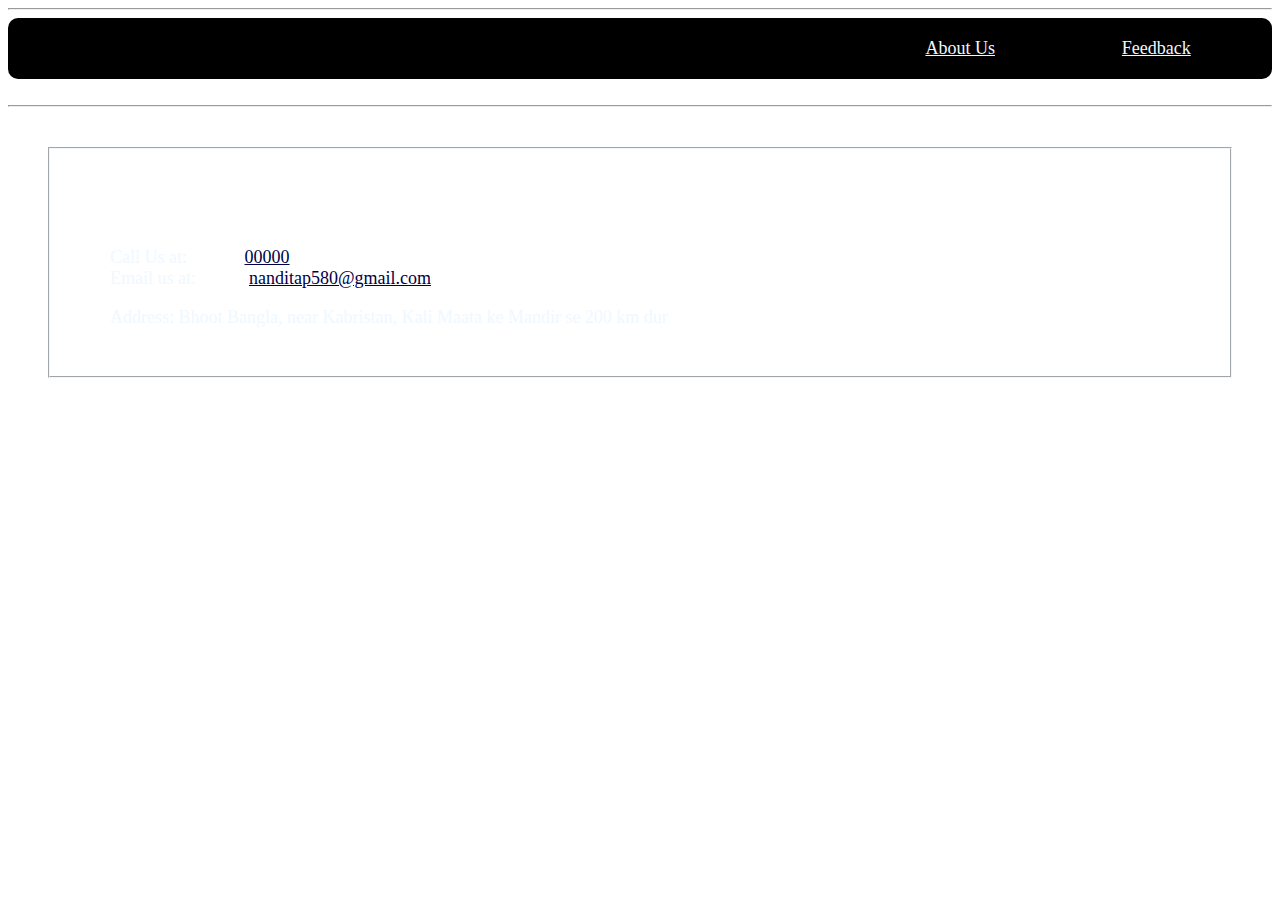
<file: contact.html>
<!DOCTYPE html>
<html>
    <head>
        <title>Noice Page</title>
        <link rel = "stylesheet" href="style.css">
    </head>
    <body>
        <hr>
        <nav>
        <a href= "index.html">About Us</a>
        <a href= "feedback.html" >Feedback</a>
        </nav>
         <br>  
        <hr>
        <div id ="special">
        <h2>Contact Us</h2>
        <p>Call Us at: <a href="tel:+000000" style="color: rgb(0, 0, 70);">00000</a><br>
        Email us at:<a href= "mailto:nanditap580@gmail.com" style="color: rgb(0, 0, 70);">nanditap580@gmail.com</a></p>
        <p>Address: Bhoot Bangla, near Kabristan, Kali Maata ke Mandir se 200 km dur</p>
        </div>
    </body>
</html>
</file>
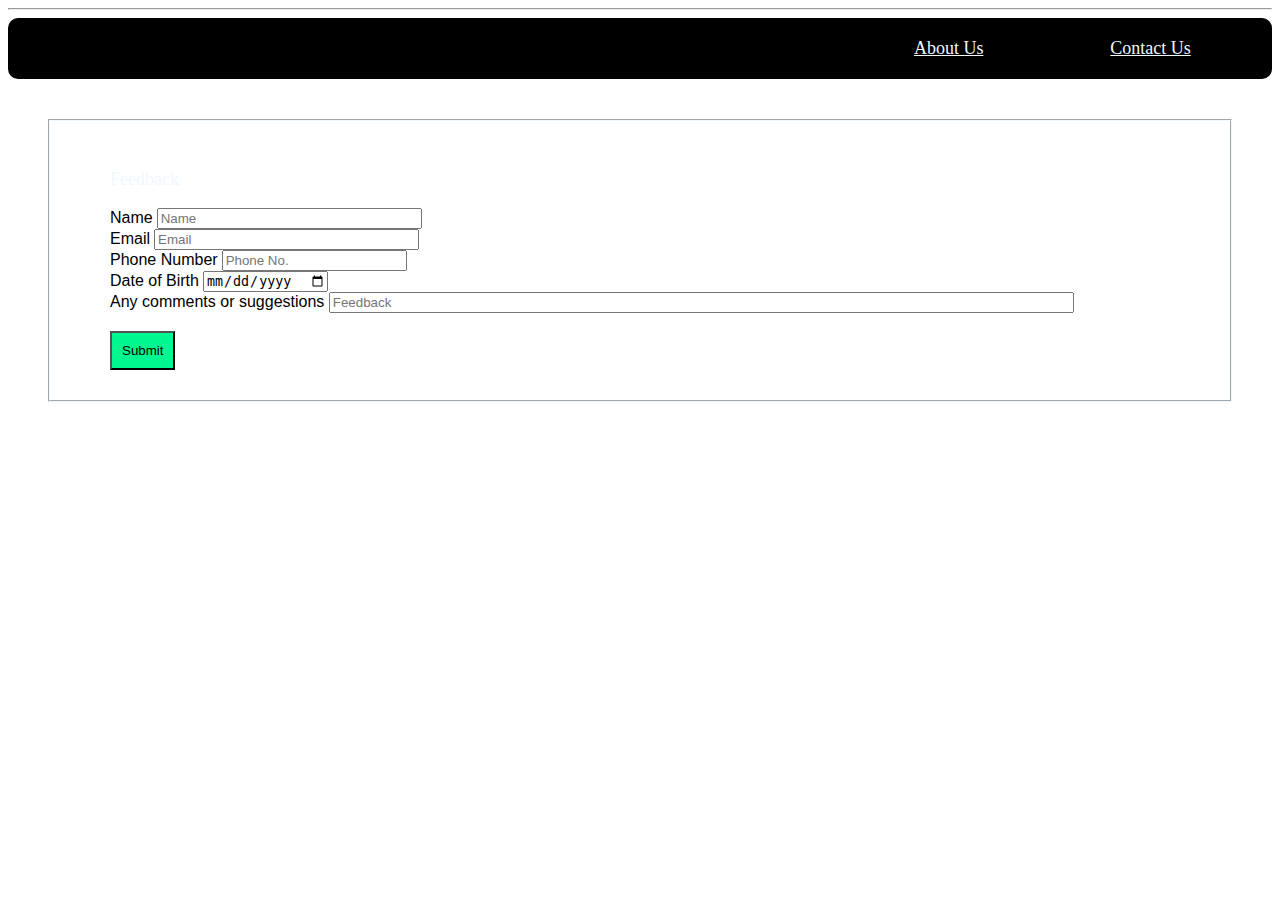
<file: feedback.html>
<!DOCTYPE html>
<html>
    <head>
        <title>Noice Page</title>
        <link rel = "stylesheet" href="style.css">
    </head>
    <body>
        <hr>
        <nav>
        <a href= "index.html" >About Us</a>  
        <a href= "contact.html">Contact Us</a>
        </nav>

    <div>
<p>Feedback</p>
        <form name="contact" method="POST" data-netlify="true">
            <label>Name</label>
            <input type="text" name="name" placeholder="Name" size="30" /required><br>
            <label>Email</label>
            <input type="text" name="email" placeholder="Email" size="30" /required><br>
            <label>Phone Number</label>
            <input type="number" name="Phone" placeholder="Phone No." size="30" /required><br>
            <label>Date of Birth</label>
            <input type="date" name="Date" placeholder="Date of Birth" size="30" /required><br>
            <label for="comment">
                Any comments or suggestions
            </label>
            <input type="text" name="Feedback" placeholder="Feedback" size="90" /required><br>
<br>
<button type="submit" value="submit">Submit</button>
        </form>
    </div>
    </body>
</html>
</file>
<file: style.css>
body{
     background-image: url("https://static.vecteezy.com/system/protected/files/002/465/352/vecteezy_abstract-blue-purple-color-background_2465352.jpg");
     background-attachment: fixed;
}
@keyframes ex{
    from{opacity: 0.5;}
    to{opacity: 1;}
}
h1{
    font-family: 'Trebuchet MS', 'Lucida Sans Unicode', 'Lucida Grande', 'Lucida Sans', Arial, sans-serif;
    color: rgb(255, 255, 255);
    font-weight: bold;
}
nav{
    font-size: large; color: rgb(0, 0, 0); border-radius: 10px; 
        padding: 20px; background-color: rgb(0, 0, 0); text-align: right;
}
a{
    color: aliceblue;
    padding: 5%;
}
img {
    display: block;
    margin-left: auto;
    margin-right: auto;
    width: 300px; height: 300px;
    border-radius: 100%;
    border:2px solid aliceblue;
    animation-name: ex;
    animation-duration: 6s;
}
div{
    margin: 40px;
    border: 2px;
    border-style: groove;
border-color: aliceblue;
    padding: 30px;
    padding-left: 60px;
    padding-right: 60px;
    color: aliceblue;
}
h2{
    font-family: sans-serif;
    color: rgb(255, 255, 255);
}
p{
color: aliceblue;
font-family: 'Trebuchet MS';
font-size: large;

}
label{
    color: rgb(0, 0, 0);
    font-family: 'Trebuchet MS', 'Lucida Sans Unicode', 'Lucida Grande', 'Lucida Sans', Arial, sans-serif;
   font-size: medium;
   size: 20vw;
}
input{
    size: 20vw;
}
button{
    color: #000; size: 100%; background-color: rgb(0, 247, 144);
    padding: 10px;
}
</file>
